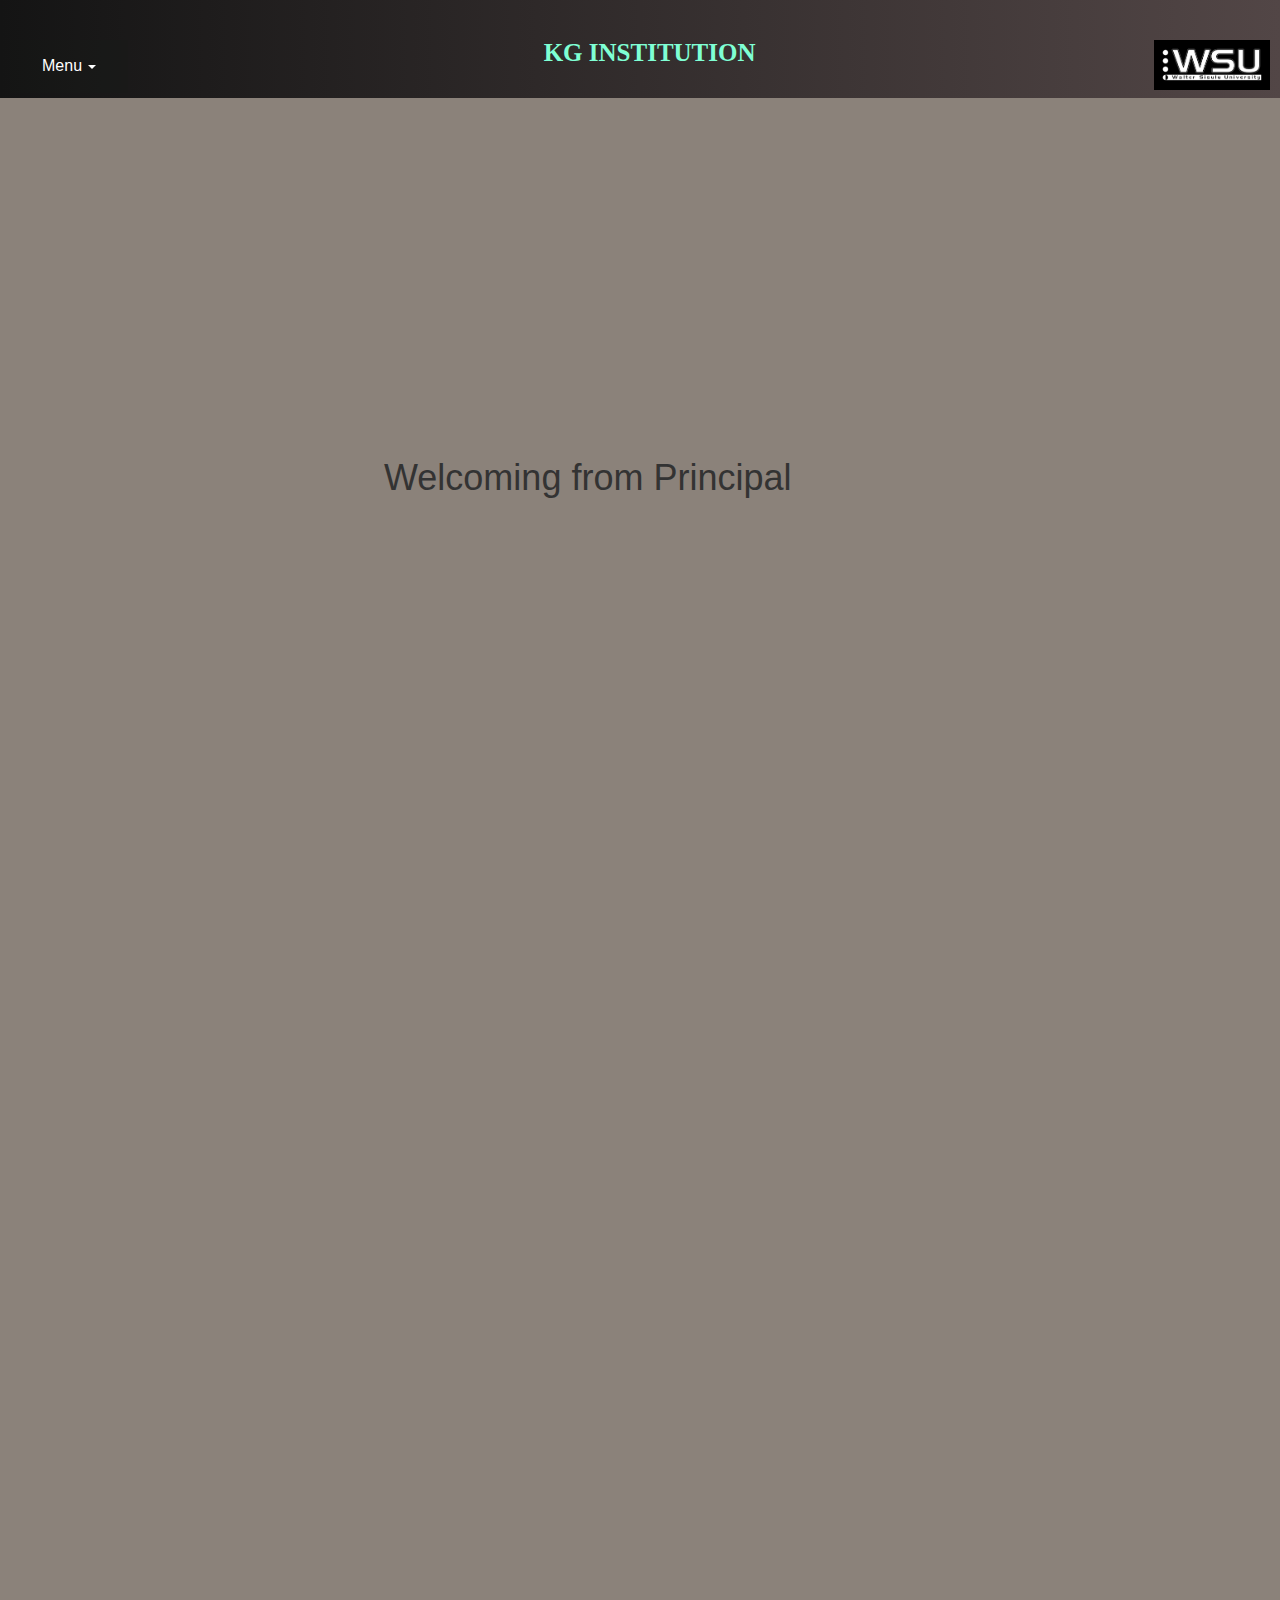
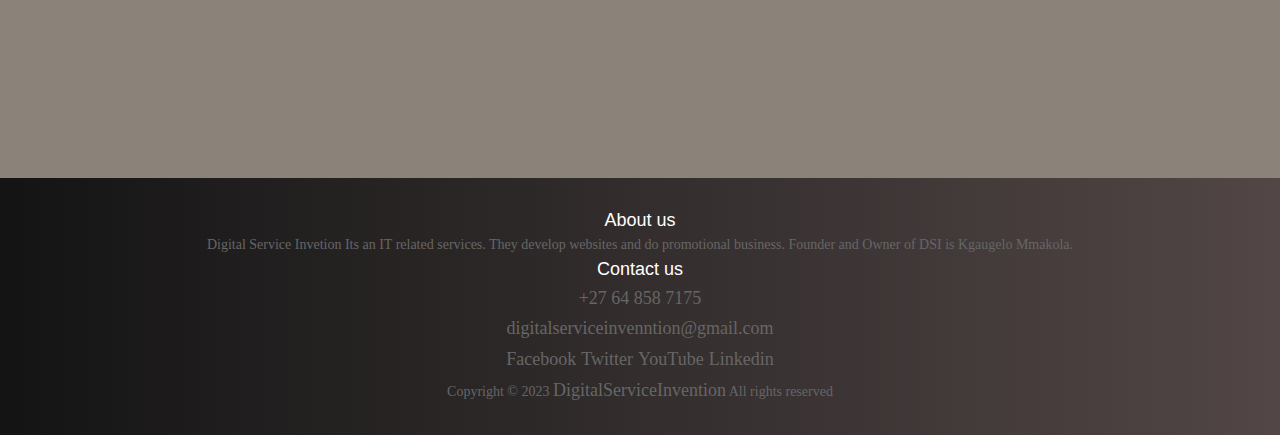
<file: KG.html>
<!DOCTYPE html>
<html>
<head>
  <meta name="viewport" content="width=device-width, initial-scale=1">
  
  <link rel="stylesheet" href="https://maxcdn.bootstrapcdn.com/bootstrap/3.4.1/css/bootstrap.min.css">
  <script src="https://ajax.googleapis.com/ajax/libs/jquery/3.6.4/jquery.min.js"></script>
  <script src="https://maxcdn.bootstrapcdn.com/bootstrap/3.4.1/js/bootstrap.min.js"></script>
  <link rel="stylesheet" href="style.css">

</head>
<body>
 

 

  <!-- header -->
  <nav>
  <div class="header">
    <a href="#default" class="logo">KG INSTITUTION</a>
    <img src="images (1).png" alt="">
   
<div class="header-right">
                                      
  <div class="dropdown" i>
    <button class="buttonMenu" type="button" data-toggle="dropdown">Menu
    <span class="caret"></span></button>
    <ul class="dropdown-menu">
     
      
      <li class="dropdown-submenu">
        <a class="test" tabindex="-1" href="#">Our School <span class="caret"> </span></a>
        <ul class="dropdown-menu">
          <li><a tabindex="-2" href="#">Latest News</a></li>
          <li><a tabindex="-2" href="#">Welcoming From Principal</a></li>
          <li><a tabindex="-2" href="#">Welcoming From SGB</a></li>
          <li><a tabindex="-2" href="#">School History</a></li> 
          <li><a tabindex="-2" href="#">Vision and Mission</a></li>
          <li><a tabindex="-2" href="#">Our Staff and Teachers</a></li>
          <li><a tabindex="-2" href="#">Newsletter</a></li>
        
            </ul>
          </li>
          <li class="dropdown-submenu">
        <a class="test" tabindex="-1" href="#">Academics <span class="caret">  </span></a>
        <ul class="dropdown-menu">
          <li><a tabindex="-2" href="#">Mainstream education</a></li>
          <li><a tabindex="-2" href="#">Promotional requirements</a></li>
          
         		 <li class="dropdown-submenu">
        			<a class="test" tabindex="-2" href="#">Admissions <span class="caret"> </span></a>
        				<ul class="dropdown-menu">
          					<li><a tabindex="-3" href="#">Admissions requirements</a></li>
          					<li><a tabindex="-3" href="#">Applications form</a></li>
          					<li><a tabindex="-3" href="#">Fee Structure</a></li>
         
        
            			</ul>
         		 </li>
        
            </ul>
          </li>
            <li class="dropdown-submenu">
        <a class="test" tabindex="-1" href="#">Our Approach</a>
          <li class="dropdown-submenu">
        <a class="test" tabindex="-1" href="#">Facilities</a>
         <li class="dropdown-submenu">
        <a class="test" tabindex="-1" href="#">Learner Resources <span class="caret"> </span></a>
        <ul class="dropdown-menu">
          <li><a tabindex="-1" href="#">Event Calender</a></li>
          <li><a tabindex="-1" href="#">School Shop Pricelist</a></li>
          <li><a tabindex="-1" href="#">Stationery requiremements</a></li>
          <li><a tabindex="-1" href="#">School Uniform</a></li>
          <li><a tabindex="-1" href="#">Aftercare Applications</a></li>
          </ul>
          </li>
        
        <li class="dropdown-submenu">
        <a class="test" tabindex="-1" href="#">Cultural <span class="caret"> </span></a>
        <ul class="dropdown-menu">
          <li><a tabindex="-1" href="#">Cultural</a></li>
          <li><a tabindex="-1" href="#">Music and drama</a></li>
        </ul>
      </li>
      <li class="dropdown-submenu">
      <a class="test" id="ch2" tabindex="-1" href="#">Sports</a>
      <li class="dropdown-submenu">
      <a class="test" tabindex="-1" href="#">Gallery</a>
      <li class="dropdown-submenu">
      <a class="test" tabindex="-1" href="#contact">Contact Us</a>
      <li class="dropdown-submenu">
      <a class="test" tabindex="-1" href="#">Alumni</a>
    </ul>
  </div>
</div>


</div>
</nav>
<div class="header2">
  <div  class="container">
  
    
  </div>
</div>
 
</div>
<!-- header -->
<div class="body-content">
<div>
  <br>
</div>
<nav class="nav-content">
<div class="video">
  <iframe width="560" height="315" src="https://www.youtube.com/embed/bH9ICxBouP8" title="YouTube video player" frameborder="0" allow="accelerometer; autoplay; clipboard-write; encrypted-media; gyroscope; picture-in-picture; web-share" allowfullscreen></iframe>
  <h1>Welcoming from Principal</h1>
</div>
</div>
<!-- footer -->
<section>
  <footer>
    <div class="content" id="contact">
      <div class="left box">
        <div class="upper">
          <div class="topic" id="ch2">About us</div>
          <p>Digital Service Invetion
            Its an IT related services. They develop websites and do promotional business.
            Founder and Owner of DSI is Kgaugelo Mmakola.</p>
        </div>
        <div class="lower">
          <div class="topic">Contact us</div>
          <div class="phone">
            <a href="#"><i class="fas fa-phone-volume"></i>+27 64 858 7175</a>
          </div>
          <div class="email">
            <a href="mailto:digitalserviceinvention@gmail.com"><i class="fas fa-envelope"></i>digitalserviceinvenntion@gmail.com</a>
          </div>
        </div>
      </div>

      <div class="right box">

        <div class="media-icons">
          <a href="#"><i class="fa fa-facebook-f"></i>Facebook</a>
          <a href="#"><i class="fa fa-twitter"></i>Twitter</a>
          <a href="#"><i class="fa fa-youtube"></i>YouTube</a>
          <a href="#"><i class="fa fa-linkedin-in"></i>Linkedin</a>
        </div>
        </form>
      </div>
    </div>
    <div class="bottom">
      <p>Copyright © 2023 <a href="#">DigitalServiceInvention</a> All rights reserved</p>
    </div>
  </footer>



</section>
<!-- footer -->


</body>





<!-- footer -->
</html>
</file>
<file: style.css>
/* header */
* {box-sizing: border-box;}

body { 
 background-color: rgb(139, 130, 122);
}

.header {
  overflow:visible;
  background: linear-gradient(to right, rgb(20, 20, 20), rgb(82, 70, 70));
  height: 98px;
  padding: 20px 10px;
  padding-top: 40px;
}
.buttonMenu{
background-color: #191d1934; /* Green */
border: 2rem;
color: white;
padding: 15px 32px;
text-align: center;
text-decoration: none;
display: block;
font-size: 16px;
}
.buttonMenu:hover .dropdown-submenu{
  display: block;
  background-color: blanchedalmond;
}


.header a {
  float: right;
  color: black;
  text-align: center;
  padding: 12px;
  text-decoration: none;
  font-size: 18px; 
  line-height: 25px;
  border-radius: 4px;
  text-align: left;
}
.header img{
  height: 50PX;
  float: RIGHT;
}

.header a.logo {
  font-size: 25px;
  font-weight: bold;
  color: aquamarine;
}
.header .logo{
  float:none;
  margin-left: 32%;
}

.header a:hover {
  background-color: #282121;
  color: rgb(245, 237, 237);
}

.header a.active {
  background-color: dodgerblue;
  color: white;
}

.header-right {
  float: left;
}

@media screen and (max-width: 500px) {
  .header a {
    float: none;
    display: block;
    text-align: left;
  }
  
  .header-right {
    float: none;
  }
}
/* menu */
.dropdown-submenu {
  position: relative;
}

.dropdown-submenu .dropdown-menu {
  top: 0;
  left: 100%;
  margin-top: -1px;
}
.dropdown-submenu:hover .dropdown-menu {
  display: block;
}
button:hover .dropdown-menu {
  display: block;
}


/* menu */

/* header */
/* content */
.video {
  display: block;
  padding-left: 30%;
  padding-right: 30%;
  padding-top: 20px;

  color: linear-gradient(aquamarine,purple);
}

 caption{
  font-family: 'Franklin Gothic Medium', 'Arial Narrow', Arial, sans-serif;
  font-size: 24px;
  display: inline-block ;
  
}
/* content */
/* nav */
.nav-content {
  border-color: #111111;
  border-radius: 2rem;
  border-color: bisque;
}

/* nav */

/* footer */

li a {
  display: block;
  color: white;
  text-align: center;
  padding: 16px;
  text-decoration: none;
}


li a:hover {
  background-color: #111111;
}


.nav {
 

}



label {
  font-family: Arial, Helvetica, sans-serif;
  font-size: 18px;

}

footer {
  background: linear-gradient(to right, rgb(20, 20, 20), rgb(82, 70, 70));
  padding: 30px;
 margin-top: 100%;
 font-size: 18px;
  text-align: center;
  color: white;
}
a {
  font-family: Poppins-Regular;
  font-size: 18px;
  line-height: 1.7;
  color: #666666;
  margin: 0px;
  transition: all 0.4s;
  -webkit-transition: all 0.4s;
-o-transition: all 0.4s;
-moz-transition: all 0.4s;
}

a:focus {
  outline: none !important;
}

a:hover {
  text-decoration: none;
color: #a64bf4;
}
/*---------------------------------------------*/
h1,h2,h3,h4,h5,h6 {
  margin: 0px;
}
p {
  font-family: Poppins-Regular;
  font-size: 14px;
  line-height: 1.7;
  color: #666666;
  margin: 0px;
}
ul, li {
  margin: 0px;
  list-style-type: none;
}
/* footer */
</file>
